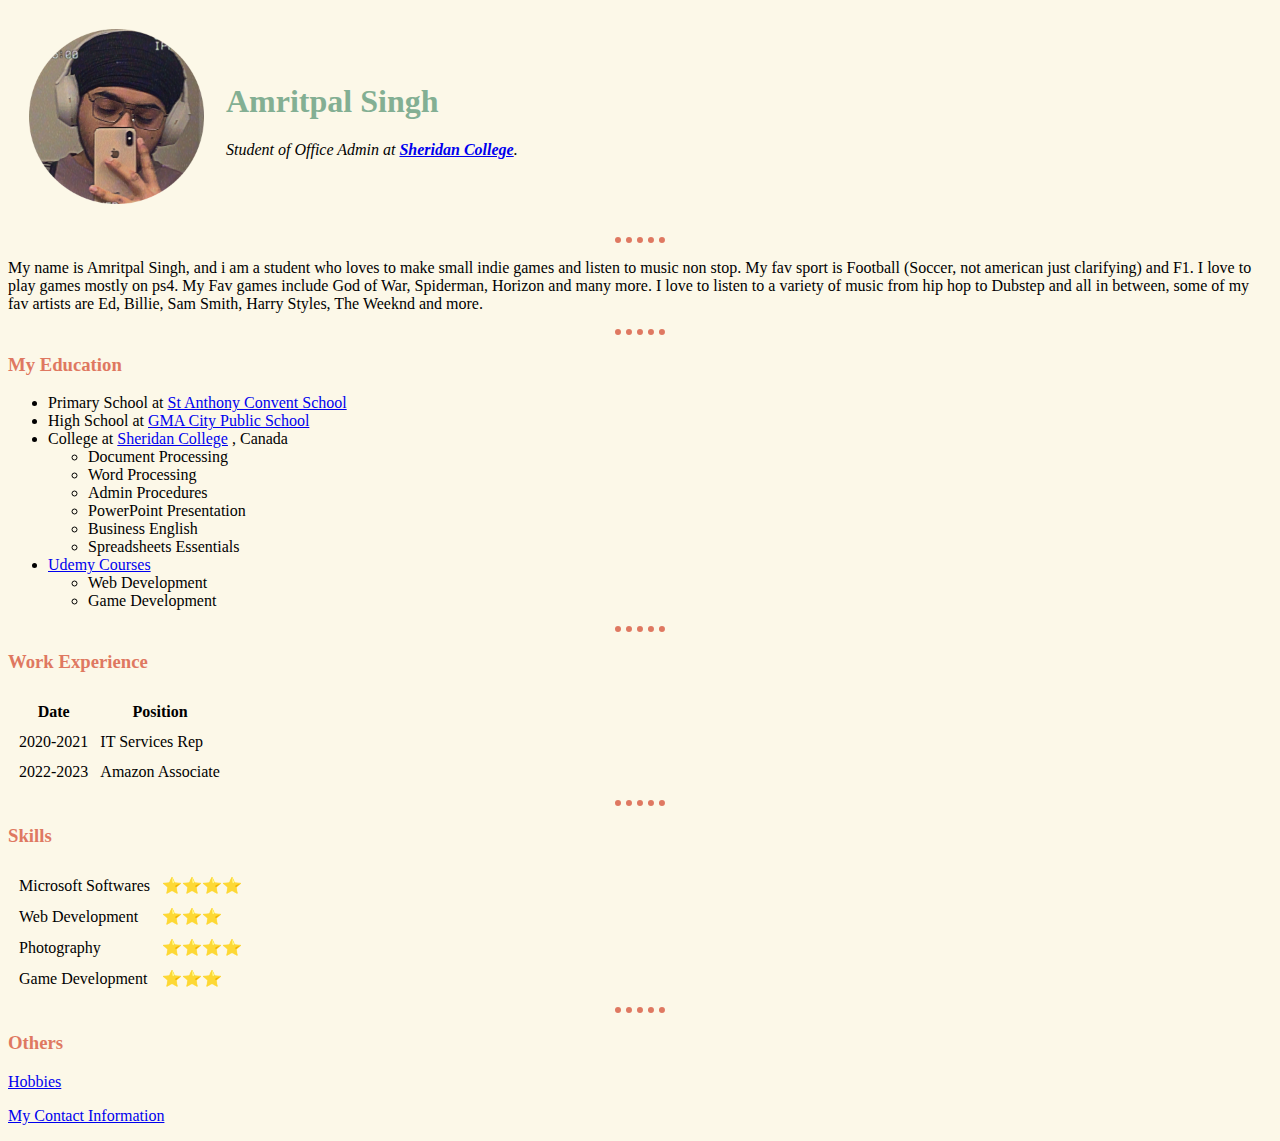
<file: index.html>
<!DOCTYPE html>
<html lang="en">

<head>
    <meta charset="UTF-8">
    <title>My Personal Website</title>
    <link rel="stylesheet" href="css/styles.css"> <!--Used to link CSS file to html file (This is called external CSS)-->
</head>

<body><!-- any CSS written in the tags and elements of html is called inline CSS-->
    <table cellspacing ="20">
        <tr>
            <td><img src="images/Amritpal.png" width = "175" height = "175"alt="A image of me"></td>
            <td><h1>Amritpal Singh</h1>
                <p><em>Student of Office Admin at <strong><a href="https://www.sheridancollege.ca">Sheridan College</a></strong>.</em></p></td>
        </tr>
    </table>
    <hr>
    <p>My name is Amritpal Singh, and i am a student who loves to make small indie games and listen to music non stop. My fav sport is Football (Soccer, not american just clarifying) and F1. I love to play games mostly on ps4. My Fav games include God of War, Spiderman, Horizon and many more. I love to listen to a variety of music from hip hop to Dubstep and all in between, some of my fav artists are Ed, Billie, Sam Smith, Harry Styles, The Weeknd and more.
    </p>
    <hr>
    <h3>My Education</h3>
    <ul>
        <li>Primary School at <a href="https://www.stantonyschooladampur.org/">St Anthony Convent School</a> </li>
        <li>High School at <a href="https://www.gmacps.com/">GMA City Public School</a></li>
        <li>College at <a href="https://www.sheridancollege.ca">Sheridan College</a> , Canada
            <ul>
                <li>Document Processing</li>
                <li>Word Processing</li>
                <li>Admin Procedures</li>
                <li>PowerPoint Presentation</li>
                <li>Business English</li>
                <li>Spreadsheets Essentials</li>
            </ul>
        <li><a href="https://www.udemy.com">Udemy Courses</a>
            <ul>
                <li>Web Development</li>
                <li>Game Development</li>
            </ul>
        </li>
    </ul>
    <hr>
    <h3>Work Experience</h3>
    <table cellspacing ="10">
        <thead>
            <tr>
                <th>Date</th>
                <th>Position</th>
            </tr>
        </thead>
        <tr>
            <td>2020-2021</td>
            <td>IT Services Rep</td>
        </tr>
        <tr>
            <td>2022-2023</td>
            <td>Amazon Associate</td>
        </tr>
    </table>
    <hr>
    <h3>Skills</h3>
    <table cellspacing ="10">
        <tr>
            <td>Microsoft Softwares</td>
            <td>⭐⭐⭐⭐</td>
        </tr>
        <tr>
            <td>Web Development</td>
            <td>⭐⭐⭐</td>
        </tr>
        <tr>
            <td>Photography</td>
            <td>⭐⭐⭐⭐</td>
        </tr>
        <tr>
            <td>Game Development</td>
            <td>⭐⭐⭐</td>
        </tr>
    </table>
    <hr>
    <h3>Others</h3>
    <a href="hobbies.html">Hobbies</a>
    <p><a href="contact.html">My Contact Information</a></p>
</body>

</html>
</file>
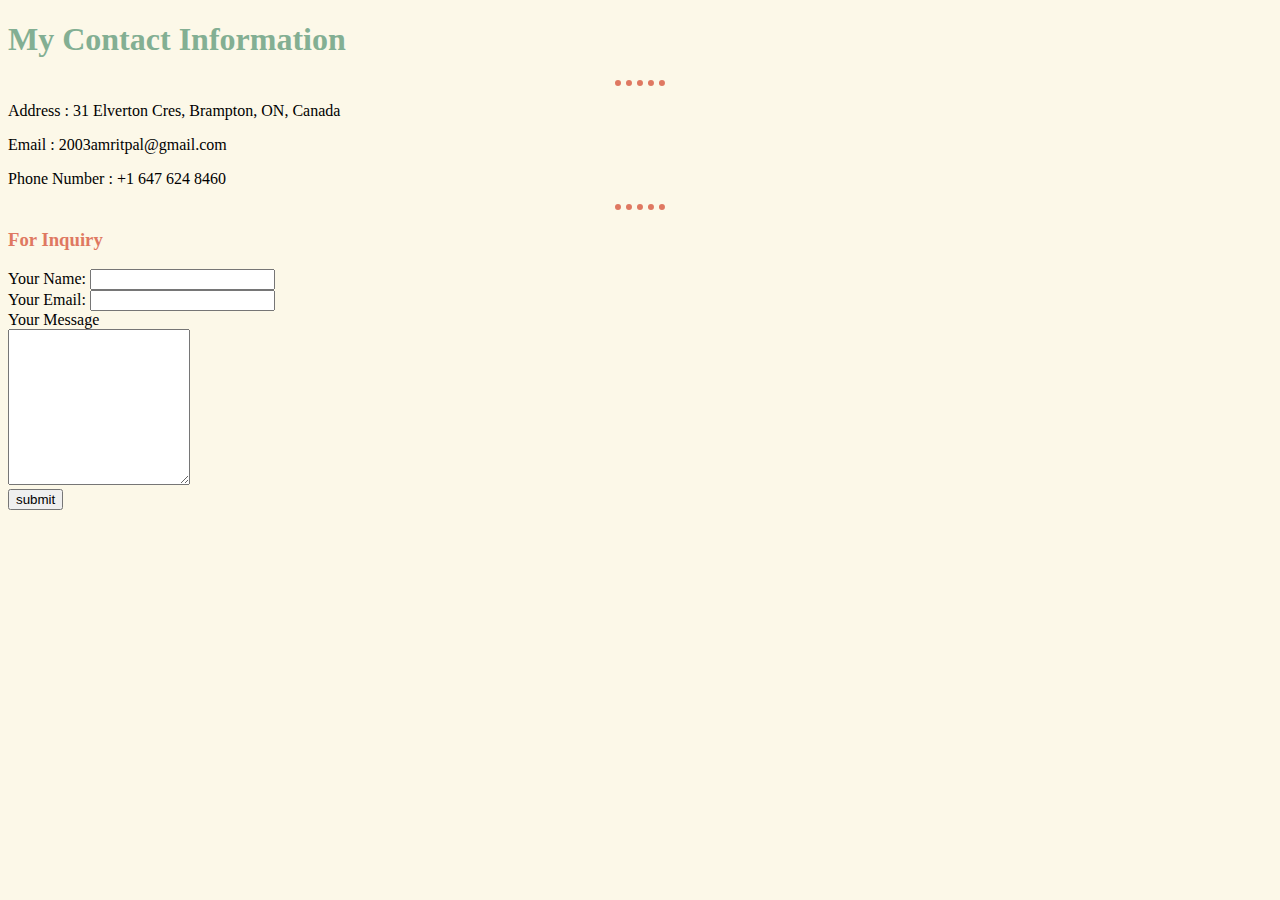
<file: contact.html>
<!DOCTYPE html>
<html lang="en">

<head>
    <meta charset="UTF-8">
    <title>My Contact Information</title>
    <link rel="stylesheet" href="css/styles.css">
</head>

<body>
    <h1>My Contact Information</h1>
    <hr>
    <p>Address : 31 Elverton Cres, Brampton, ON, Canada</p>
    <p>Email : 2003amritpal@gmail.com</p>
    <p>Phone Number : +1 647 624 8460</p>
    <hr>
    <h3>For Inquiry</h3>
    <form action="mailto: 2003amritpal@gmail.com" method="post" enctype="text/plain">
        <label for="">Your Name: </label>
        <input type="text" name="Your Name" id=""><br>
        <label for="">Your Email: </label>
        <input type="email" name="Your Email" id=""><br>
        <label for="">Your Message</label><br>
        <textarea name="Your Message" id="" cols="20" rows="10"></textarea><br>
        <input type="submit"  value="submit">
    </form>
</body>

</html>
</file>
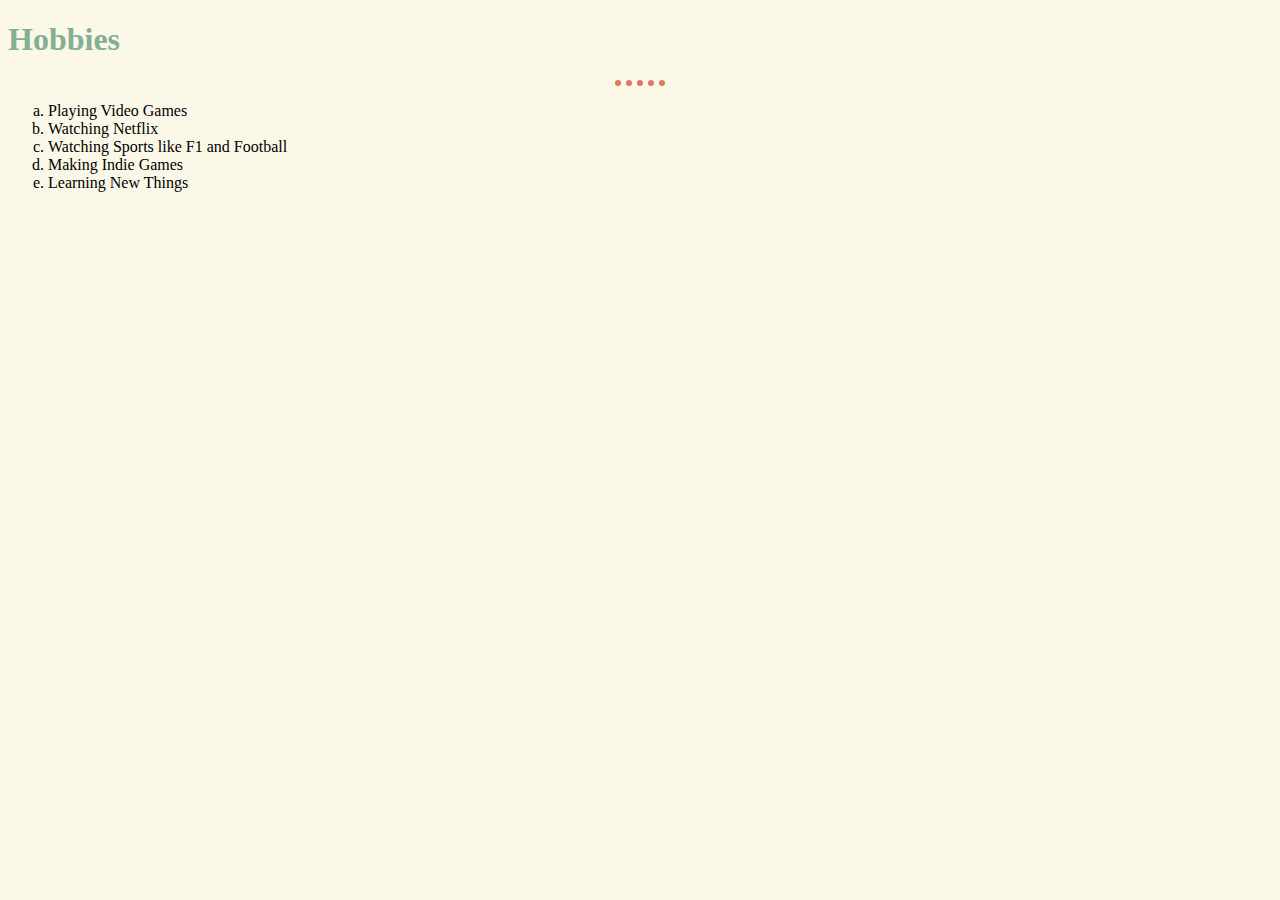
<file: hobbies.html>
<!DOCTYPE html>
<html lang="en">

<head>
    <meta charset="UTF-8">
    <title>Hobbies</title>
    <link rel="stylesheet" href="css/styles.css">
</head>

<body>
    <h1>Hobbies</h1>
    <hr>
    <ol type="a">
        <li>Playing Video Games</li>
        <li>Watching Netflix</li>
        <li>Watching Sports like F1 and Football</li>
        <li>Making Indie Games</li>
        <li>Learning New Things</li>
    </ol>
</body>

</html>
</file>
<file: css/styles.css>
body { /* A css code used to style the web page ( this is called internal CSS) */
    background-color: #FCF8E8;
}
hr { /* A css code used to style the horizontal line */
    border-style: none;
    border-top-style: dotted;
    border-color: #DF7861;
    border-width: 6px;
    width: 4%;
}
h1 {
    color: #83af93;
    font-family: cursive ;
}
h3 {
    color: #DF7861;
}
</file>
